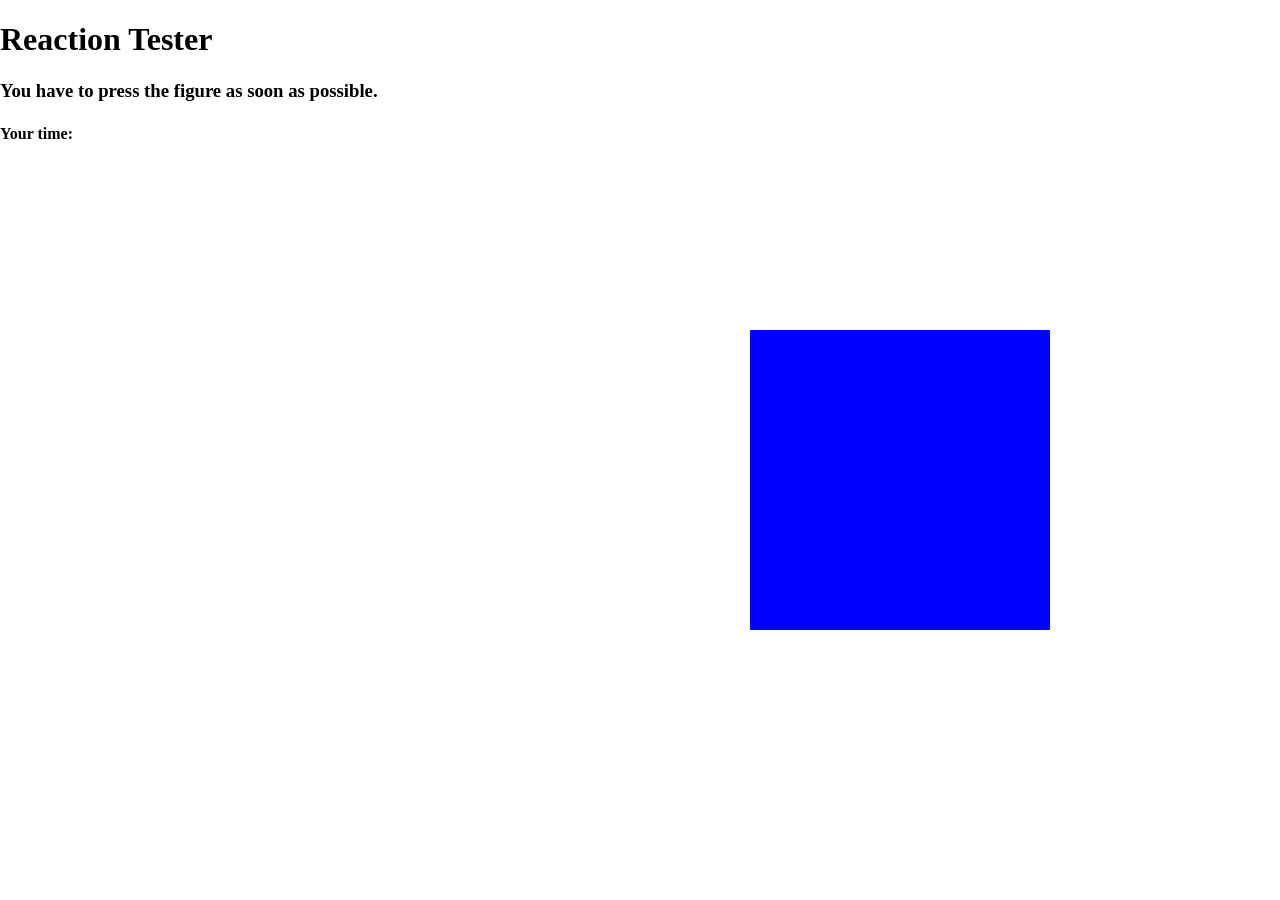
<file: 3-javascript/ProyectoJS/index.html>
<!DOCTYPE html>
<html>
    <head>
        <meta charset="utf-8">
        <title>Reaction Trainer</title>
        <link rel="stylesheet" href="master.css">
    </head>
    <body>
        <h1>Reaction Tester</h1>
        <h3>You have to press the figure as soon as possible.</h3>
        <p><strong>Your time:</strong> <span id="time"></span> </p>
        <div id="playground">
            <div id="figure"></div>
        </div>
        <script type="text/javascript" src="script.js"></script>
    </body>
</html>
</file>
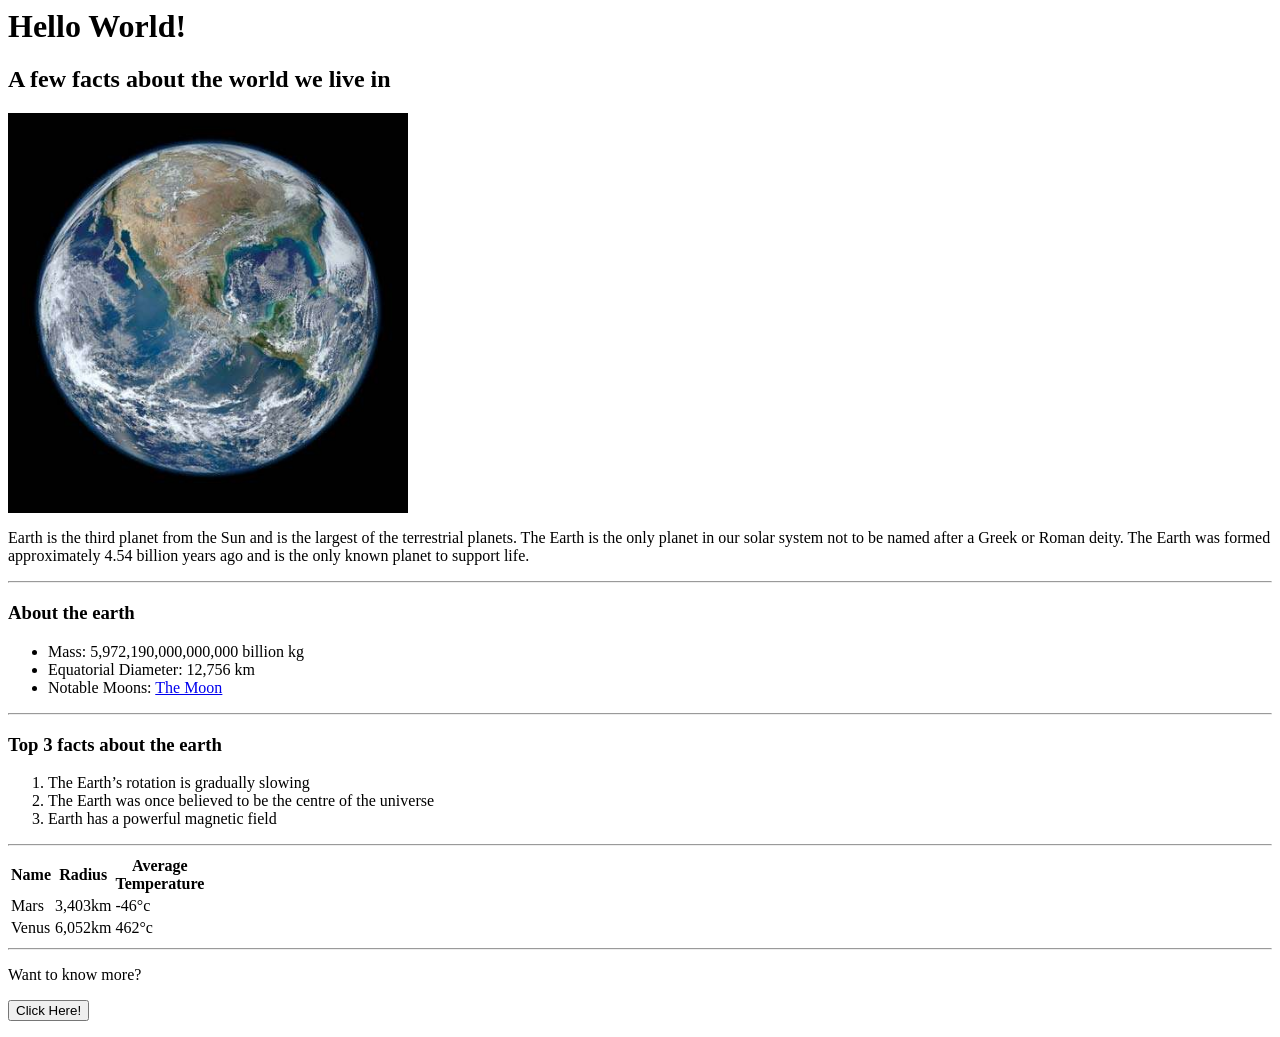
<file: 1-html/web1.html>
<html>
    <head>
        <title>Hello World!</title>

        <meta charset="utf-8" />
        <meta http-equiv="Content-type" content="text/html; charset=utf-8" />
        <meta name="viewport" content="width=device-width, initial-scale=1" />

    </head>

    <body>

        <iframe width="560" height="315" src="https://www.youtube.com/embed/DrDm7uO4Fu0?rel=0" frameborder="0" allowfullscreen align="right"></iframe>

        <h1>Hello World!</h1>

        <h2>A few facts about the world we live in</h2>

        <img src="earth.jpg" width="400">

        <p>Earth is the third planet from the Sun and is the largest of the terrestrial planets. The Earth is the only planet in our solar system not to be named after a Greek or Roman deity. The Earth was formed approximately 4.54 billion years ago and is the only known planet to support life.</p>

        <hr>

        <h3>About the earth</h3>

            <ul>

                <li>Mass: 5,972,190,000,000,000 billion kg</li>
                <li>Equatorial Diameter: 12,756 km</li>
                <li>Notable Moons: <a href="http://space-facts.com/the-moon/">The Moon</a></li>

            </ul>

        <hr>

            <h3>Top 3 facts about the earth</h3>

            <ol>

                <li>The Earth’s rotation is gradually slowing</li>
                <li>The Earth was once believed to be the centre of the universe</li>
                <li>Earth has a powerful magnetic field</li>

            </ol>

        <hr>

        <table>

            <thead>

                <tr>

                    <th>Name</th>
                    <th>Radius</th>
                    <th>Average<br>Temperature</th>

                </tr>

            </thead>

            <tbody>

                <tr>

                    <td>Mars</td>
                    <td>3,403km</td>
                    <td>-46&deg;c</td>

                </tr>

                <tr>

                    <td>Venus</td>
                    <td>6,052km</td>
                    <td>462&deg;c</td>

                </tr>

            </tbody>

        </table>

        <hr>

        <form action="http://space-facts.com/earth/">

            <p>Want to know more?</p>

            <p><input type="submit" value="Click Here!"></p>

        </form>



    </body>

</html>
</file>
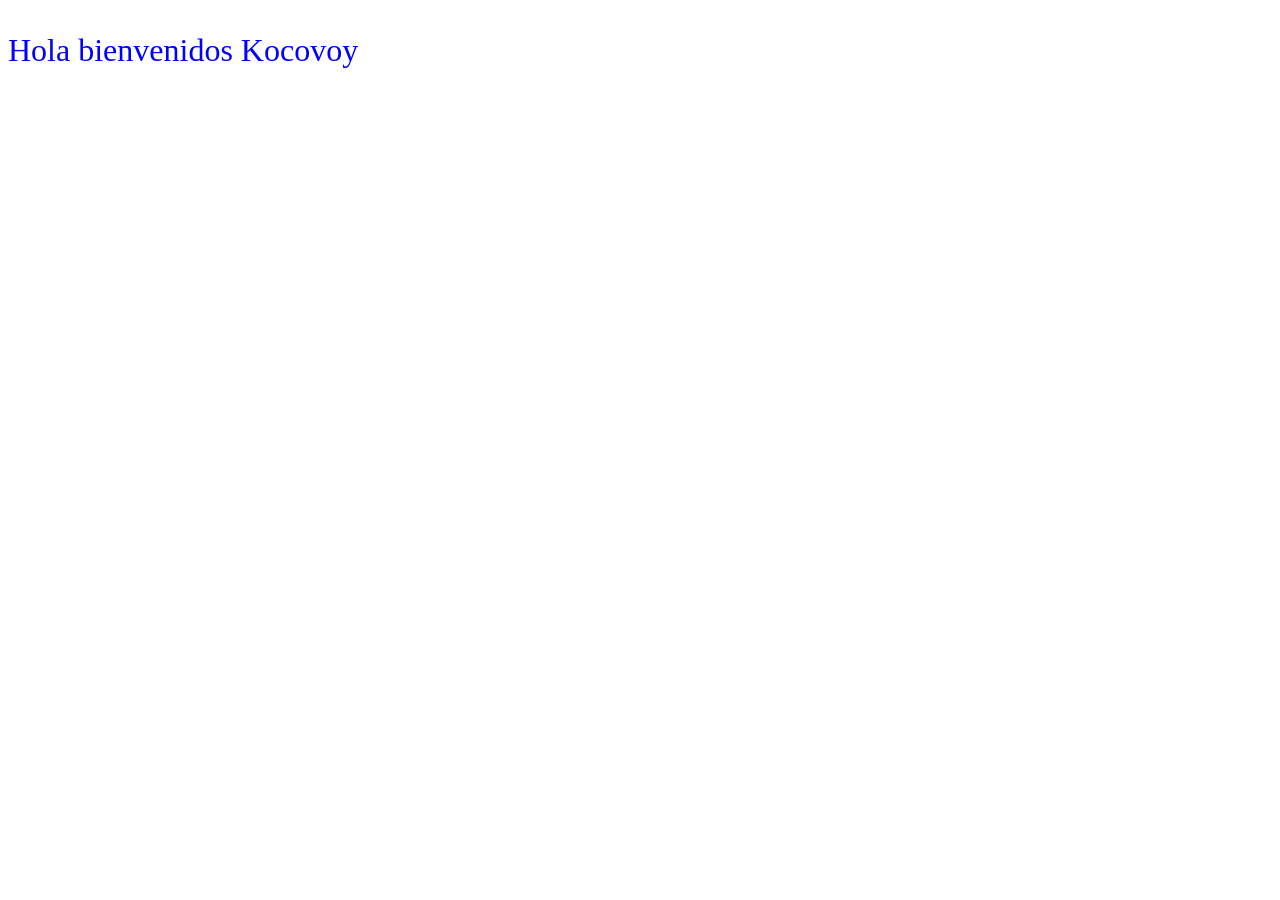
<file: 2-css/KocovoyCSS.html>
<!DOCTYPE html>
<html>
  <head>
    <meta charset="utf-8">
    <title>Kocovoy!!</title>
    <style type="text/css">
      p {
        color:red;
        font-size:200%;
      }
    </style>
  </head>
  <body>
    <p style="color:blue;font-size:200%">Hola bienvenidos Kocovoy</p>
    <h1></h1>
  </body>
</html>
</file>
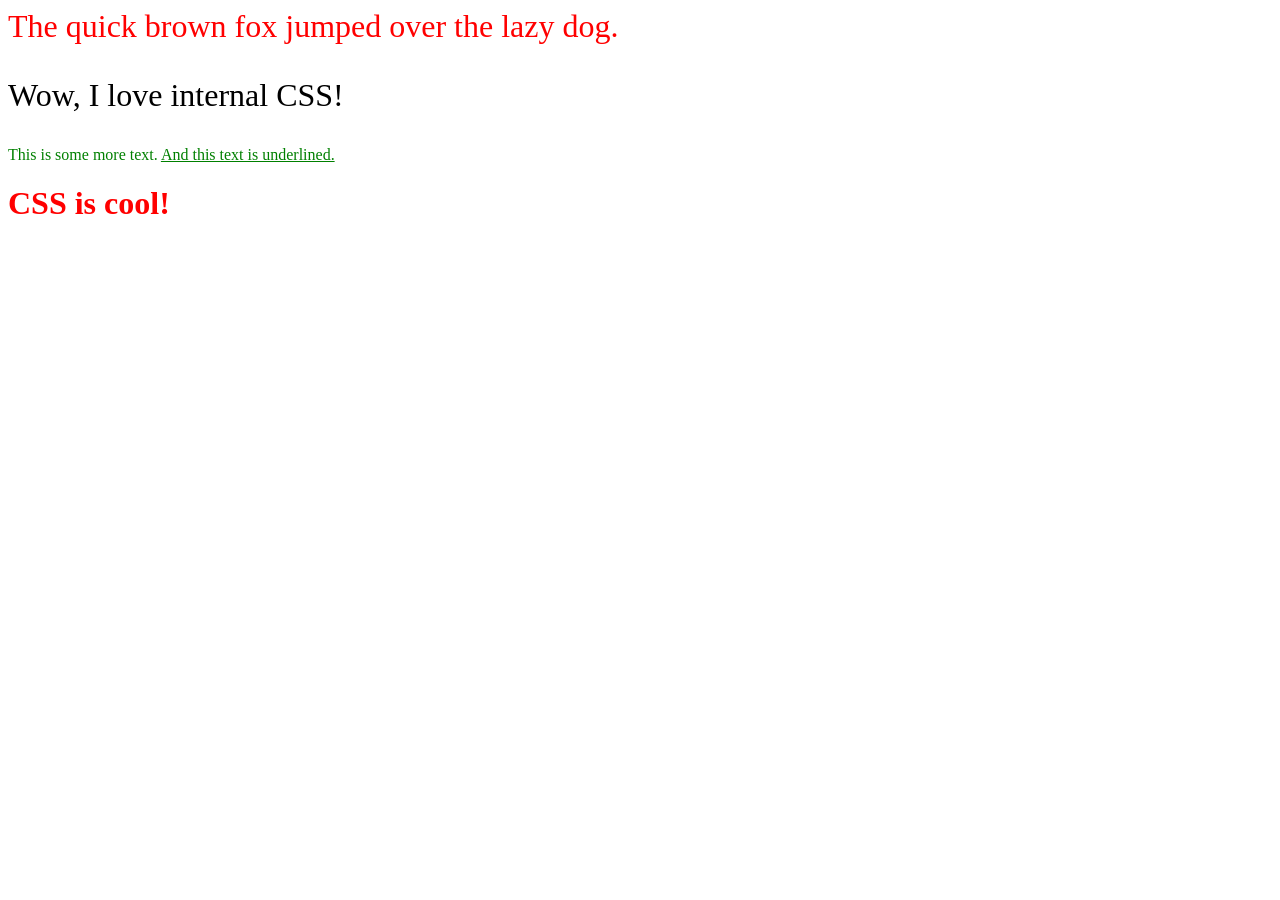
<file: 2-css/practica.html>
<html>

    <head>

        <title>Webpage With Style</title>

        <style type="text/css">

            .red {

                color:red;
                
            }

            .large {

                font-size: 200%;

            }

            #green {

                color:green;
            }

            .underlined {

                text-decoration: underline;

            }
        </style>

    </head>

    <body>

        <p class="red large">The quick brown fox jumped over the lazy dog.</p>

        <p class="large">Wow, I love internal CSS!</p>

        <p id="green">This is some more text. <span class="underlined">And this text is underlined.</span></p>

        <h1 class="red">CSS is cool!</h1>

    </body>

</html>
</file>
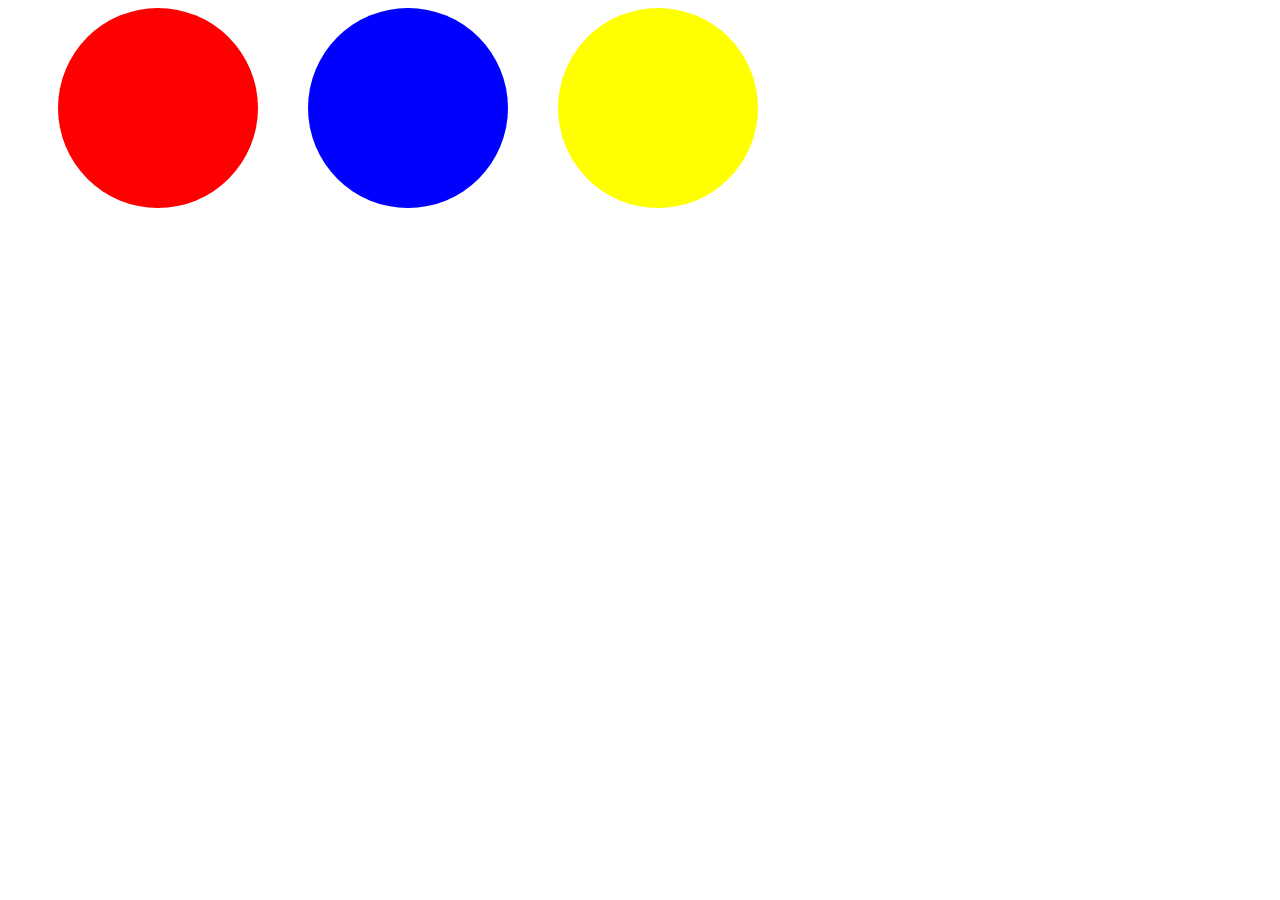
<file: 3-javascript/Circles/circles.html>
<!DOCTYPE html>
<html>

    <head>
        <meta charset="utf-8">
        <title>JS Project</title>
        <link rel="stylesheet" type="text/css" href="circles.css">
    </head>

    <body>

        <div id="circle1" class="circles"> </div>
        <div id="circle2" class="circles"> </div>
        <div id="circle3" class="circles"> </div>

        <script type="text/javascript" src="circles.js"></script>

    </body>
</html>
</file>
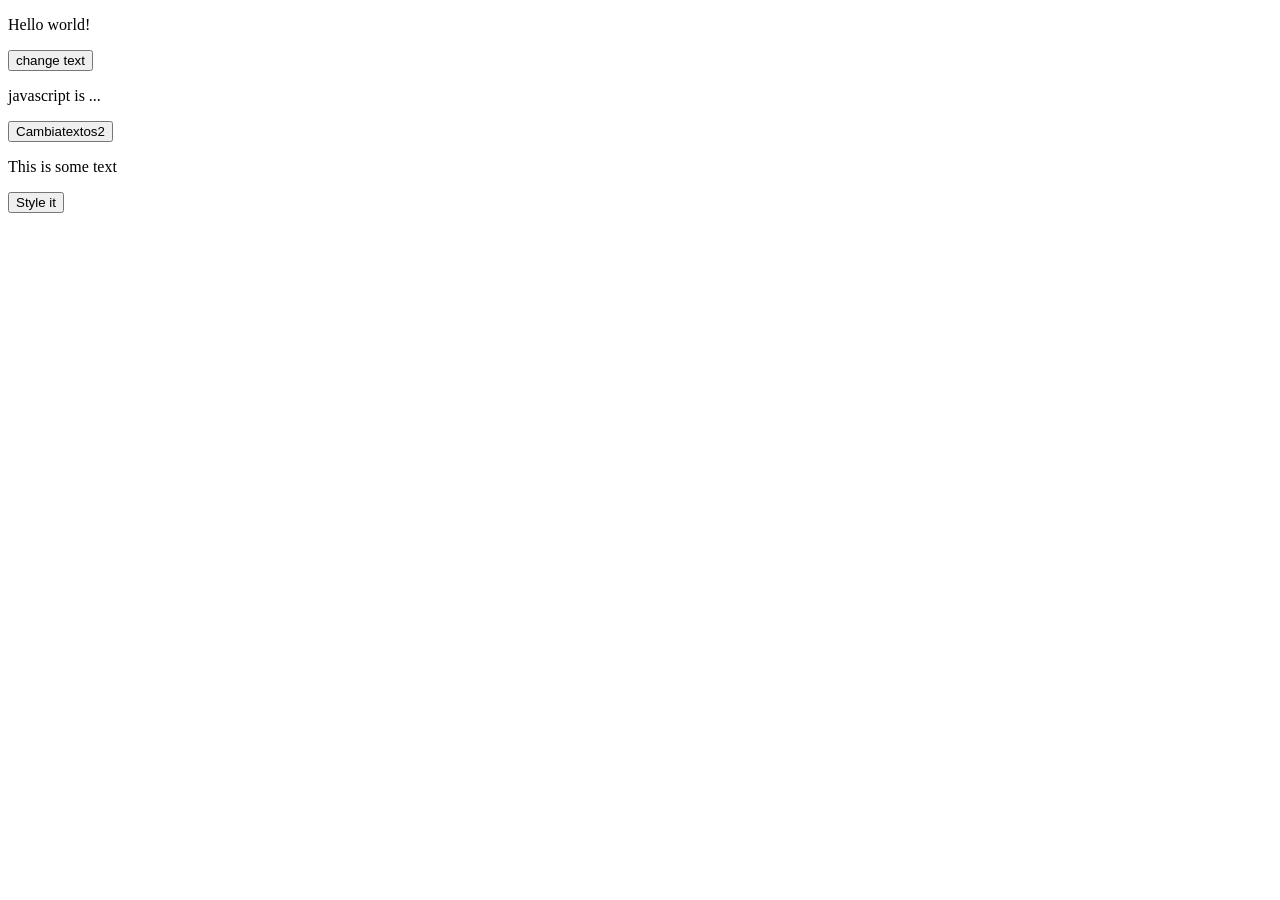
<file: 3-javascript/intro/javascript.html>
<!DOCTYPE html>
<html>
	<head>
		<meta charset="utf-8">
    	<title></title>
  	</head>
  	<body>
		<p id="text">Hello world!</p>
    	<button id="but">change text</button>
		<p id="secondP">javascript is ... </p>
		<button type="button" id="but2">Cambiatextos2</button>
		<p id="new">This is some text</p>
		<button type="button" id="but3">Style it</button>
		<script type="text/javascript" src="script.js"></script>
  	</body>
</html>
</file>
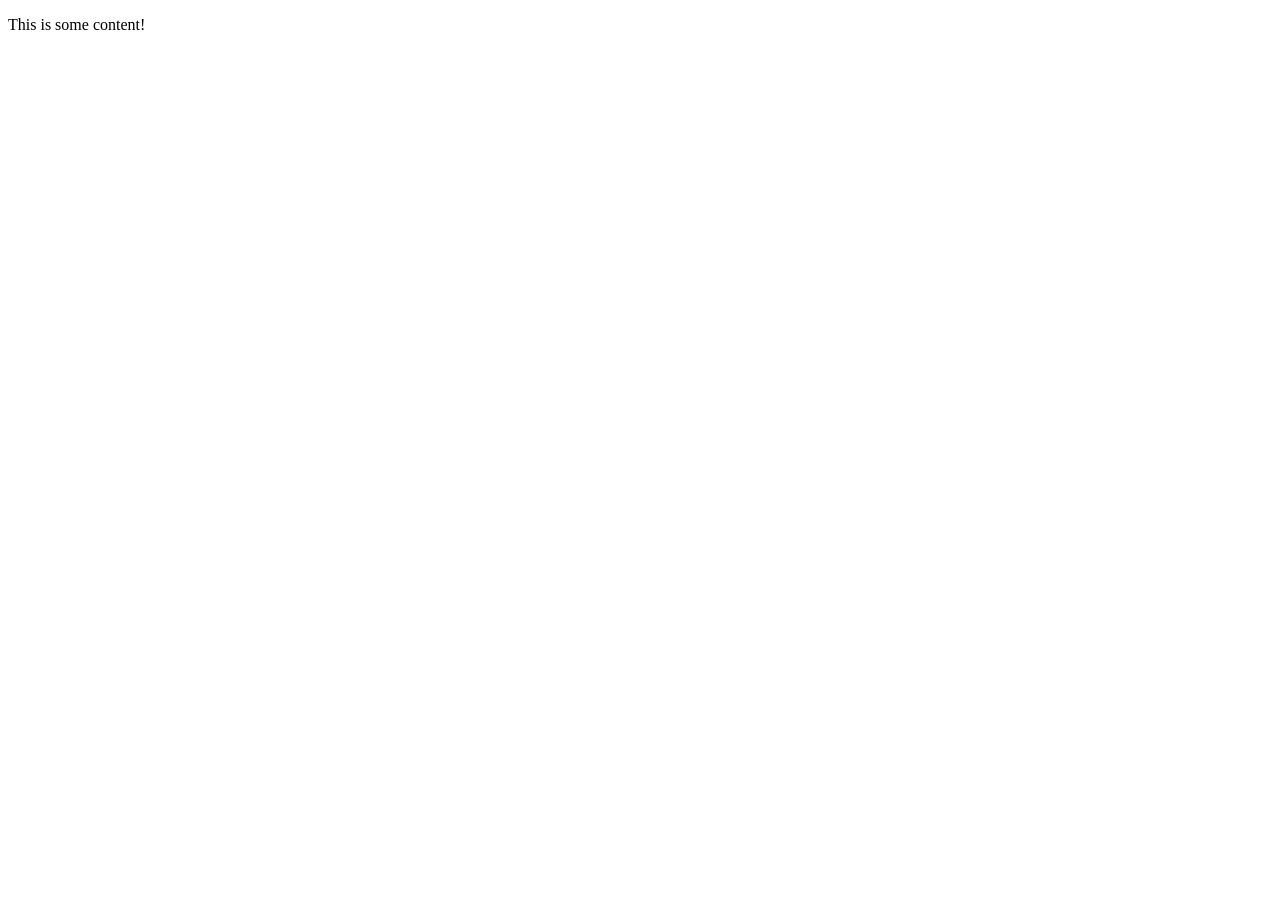
<file: 4-JQuery/clase1/ajax.html>
<!DOCTYPE html>
<html>
<head>
    <meta charset="utf-8" />
    <title>Ajax</title>
    <script type="text/javascript" src="jquery.min.js"></script>
</head>
<body>
    

    <p id="texto"></p>

    <script type="text/javascript">
        
        $.ajax("info.txt").done(function(data){

            $("#texto").html(data);
            
        }).fail(function() {
            alert("couldnt get data");
        });
    
    </script>

</body>
</html>
</file>
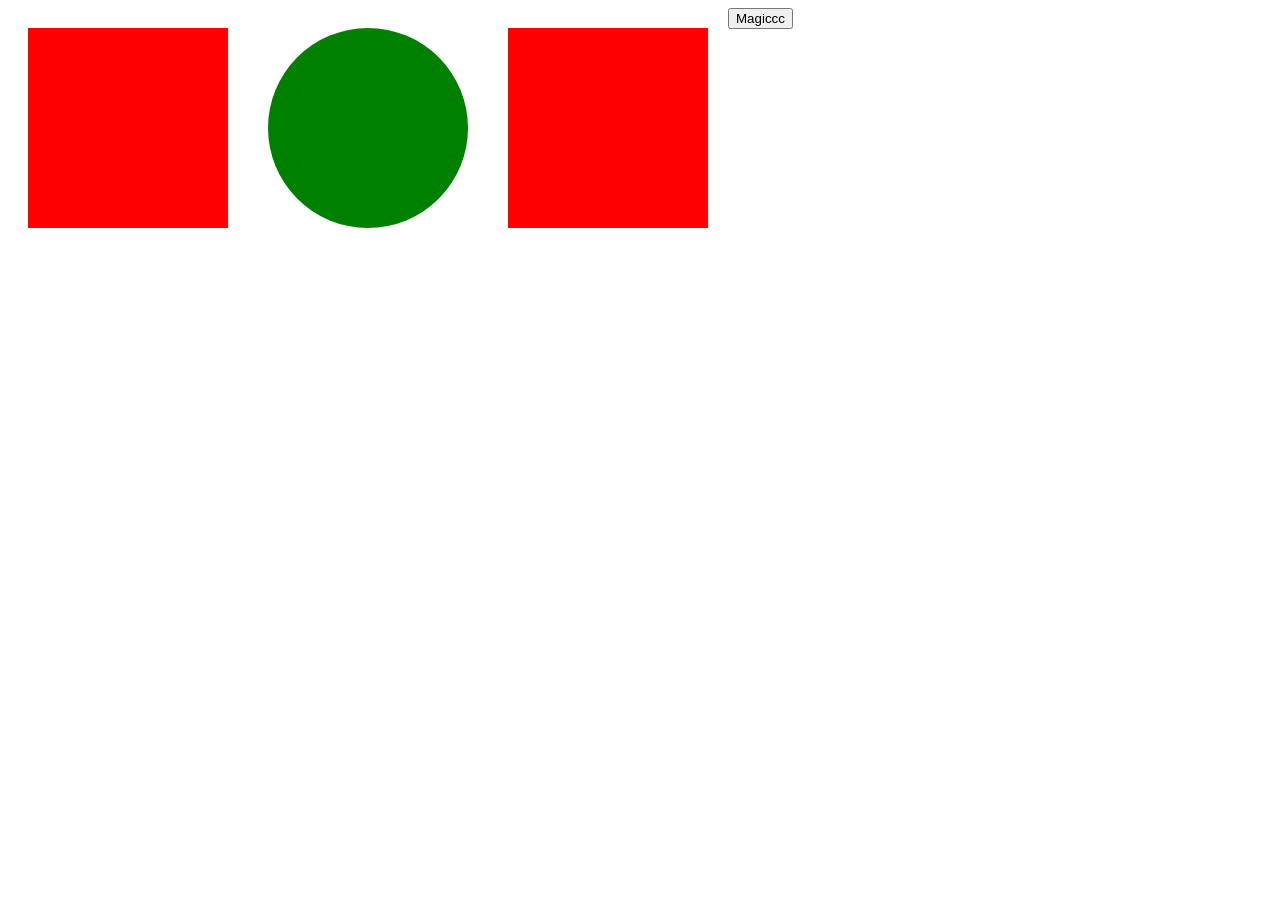
<file: 4-JQuery/clase1/jquery.html>
<!DOCTYPE html>
<html lang="en" dir="ltr">

<head>
    <meta charset="utf-8">
    <title></title>
    <script type="text/javascript" src="jquery.min.js"></script>
    <link rel="stylesheet" href="master.css">

</head>

<body>

    <p id="faded">Hola buenas tardes!</p> 
    <button id="fadb">Magiccc</button>
    <div class="square"></div>
    <div id="circle"></div>
    <div class="square"></div>


    <script type="text/javascript">
        if (typeof jQuery == "undefined") {
            alert("not working");
        }
    </script>
    <script>

        $("#circle ").click(function(){
            $(this).animate({
                width: 300,
                height: 300,
                marginLeft: "100px",
                marginTop: "100px"

            }, 1000, function(){
                $(this).css("background-color", "red");
            }) 
            
        });
       
    

        $("#fadb").click(function(){
            $("#faded").fadeToggle();
        });

    </script>

</body>

</html>
</file>
<file: 3-javascript/ProyectoJS/master.css>
body{
    padding: 0;
    margin: 0;
}

#playground{
    padding: 170px 800px 0px 750px;
}

#figure{
    height: 300px;
    width: 300px;
    background-color: blue;
}

#time{
    font-size: 125%;
    font-weight: bold;
    color: red;
}
</file>
<file: 3-javascript/Circles/circles.css>
.circles{
    width: 200px;
    height: 200px;
    border-radius: 50%;
    float: left;
    margin-left: 50px;
}

#circle1{
    background-color: red;
}

#circle2{
    background-color: blue;
}

#circle3{
    background-color: yellow;
}
</file>
<file: 4-JQuery/clase1/master.css>
#circle{
    border-radius: 50%;
    background-color: green;
    width: 200px;
    height: 200px;
    margin: 20px;
    float: left;
}

.square{
    background-color: red;
    float: left;
    width: 200px;
    height: 200px;
    margin: 20px;
}

#faded{
    display: none;
}
</file>
